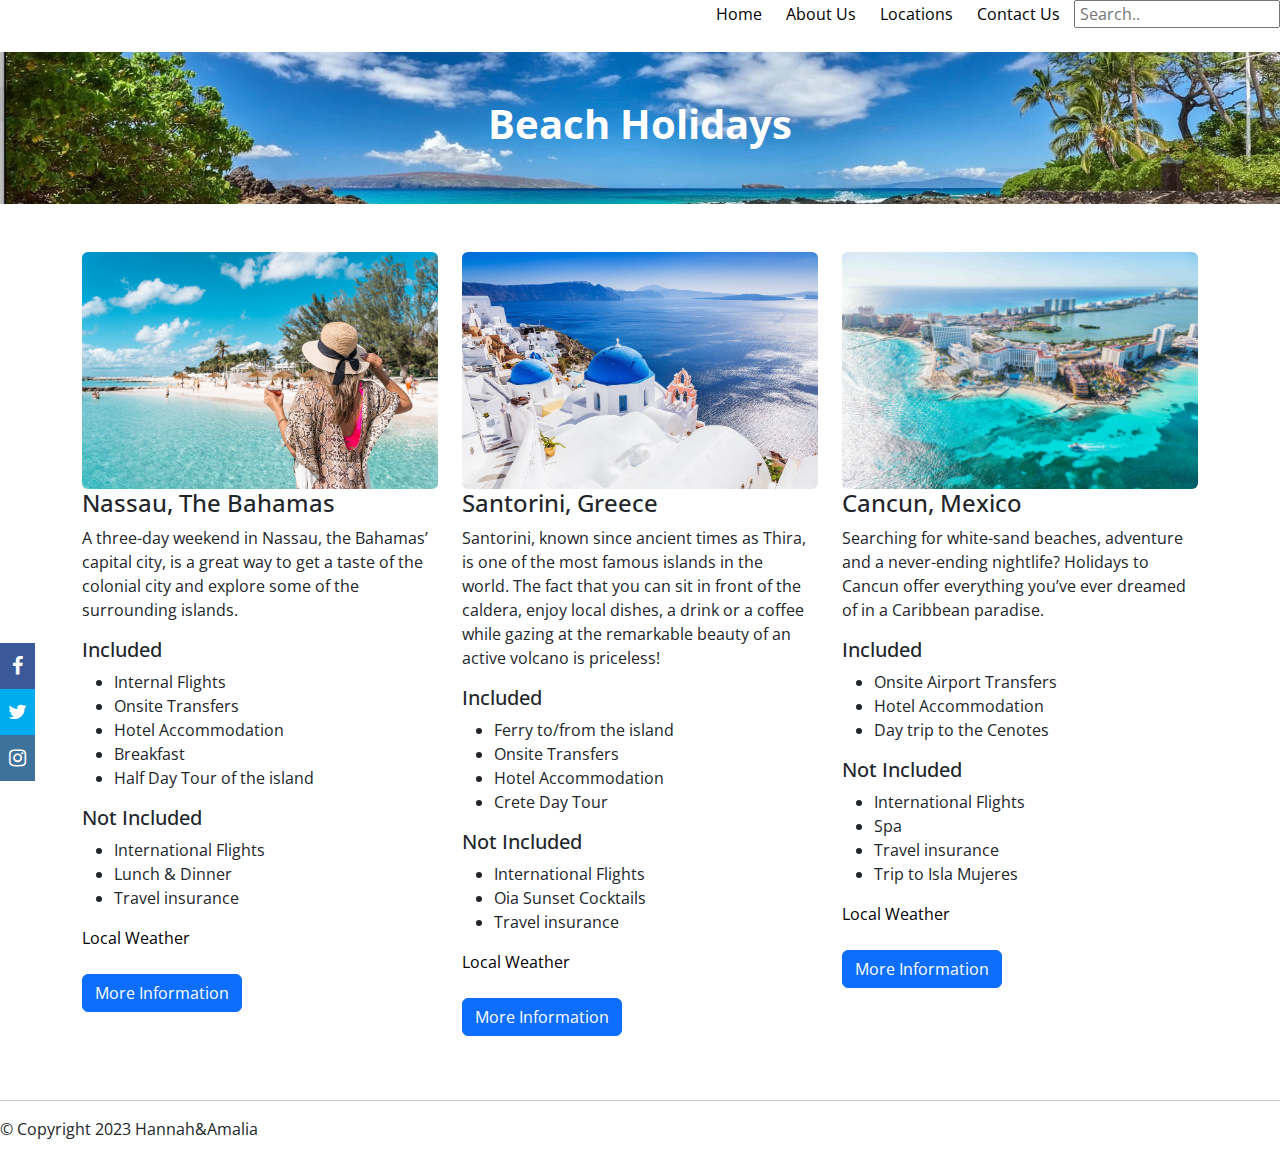
<file: Page2.html>
<!DOCTYPE html>
<html lang="en">
<head>
  <title>Beach Holidays</title>
  <meta charset="UTF-8">
  <meta http-equiv="X-UA-Compatible" content="IE=edge">
  <meta name="viewport" content="width=device-width, initial-scale=1.0">
  <link href="https://cdn.jsdelivr.net/npm/bootstrap@5.2.3/dist/css/bootstrap.min.css" rel="stylesheet">
  <script src="https://cdn.jsdelivr.net/npm/bootstrap@5.2.3/dist/js/bootstrap.bundle.min.js"></script>
  
   <link rel="stylesheet" href="https://cdnjs.cloudflare.com/ajax/libs/font-awesome/4.7.0/css/font-awesome.min.css">
  <link rel="stylesheet" href="style.css">
  <link rel="preconnect" href="https://fonts.googleapis.com">
  <link rel="preconnect" href="https://fonts.gstatic.com" crossorigin>
  <link href="https://fonts.googleapis.com/css2?family=Open+Sans:wght@300&display=swap" rel="stylesheet">

  <div class="topnav">
    <a class="active" href="index.html" target="_blank" style="text-decoration:none;">Home</a>
    <a class="active" href="#aboutus" style="text-decoration:none;">About Us</a>
    <a class="active" href="#location" style="text-decoration:none;">Locations</a>
    <a class="active" href="Page3.html" target="_blank" style="text-decoration:none;">Contact Us</a>
    <input type="text" placeholder=" Search..">
  </div>
  <br>
</head>
<body>
  <div class="container-fluid p-5 bg-class text-white text-center">
  <h1 class="fs-1 fw-bolder">Beach Holidays</h1>
  </div>

  <div class="container mt-5">
    <div class="row">
      <div class="col-sm-4">
        <img class = "rounded img-fluid" src="Bahamas.jpg"  alt="Pic of the Bahamas">
        <h4>Nassau, The Bahamas</h4>
        <p class="text-start fs-6">A three-day weekend in Nassau, the Bahamas’ capital city, is a great way to get a taste of the colonial city and explore some of the surrounding islands.</p>
        <h5>Included</h5>
          <ul>
            <li>Internal Flights</li>
            <li>Onsite Transfers</li>
            <li>Hotel Accommodation</li>
            <li>Breakfast</li>
            <li>Half Day Tour of the island</li>
          </ul>
        <h5>Not Included</h5>
          <ul>
            <li>International Flights</li>
            <li>Lunch & Dinner</li>
            <li>Travel insurance</li>
          </ul>
        <a href="https://weather.com/weather/today/l/2de5e04306fedaddc95277d99edf6cb7da5d80a3a77b01ccbd5074db1eb06023" target="_blank">Local Weather</a>
        <br>
        <br>
        <a class="btn btn-primary" href="Page3.html" target="_blank">More Information</a>
        <br>
        <br>
        <br>
      </div>
    
      <div class="col-sm-4">
        <img src="Santorini.jpeg" class="rounded img-fluid" alt="Pic of Santorini">
        <h4>Santorini, Greece</h4>
        <p class="text-start fs-6">Santorini, known since ancient times as Thira, is one of the most famous islands in the world. The fact that you can sit in front of the caldera, enjoy local dishes, a drink or a coffee while gazing at the remarkable beauty of an active volcano is priceless!</p>
        <h5>Included</h5>
         <ul>
            <li>Ferry to/from the island</li>
            <li>Onsite Transfers</li>
            <li>Hotel Accommodation</li>
            <li>Crete Day Tour</li>
          </ul>
        <h5>Not Included</h5>
          <ul>
            <li>International Flights</li>
            <li>Oia Sunset Cocktails</li>
            <li>Travel insurance</li>
          </ul>
        <a href="https://weather.com/weather/today/l/c31397e6f8051a5eec63e55ee590816c3dad695ecc28989224e8c4abfa647d0b" target="_blank">Local Weather</a>
        <br>
        <br>
        <a class="btn btn-primary" href="Page3.html" target="_blank">More Information</a>
        <br>
        <br>
        <br>
      </div>
    
      <div class="col-sm-4">
        <img src="Cancun2.jpeg" class="rounded img-fluid" alt="Pic of Cancun">
        <h4>Cancun, Mexico</h4>
        <p class="text-start fs-6">Searching for white-sand beaches, adventure and a never-ending nightlife? Holidays to Cancun offer everything you’ve ever dreamed of in a Caribbean paradise.</p>
        <h5>Included</h5>
          <ul>
            <li>Onsite Airport Transfers</li>
            <li>Hotel Accommodation</li>
            <li>Day trip to the Cenotes</li>
          </ul>
        <h5>Not Included</h5>
          <ul>
            <li>International Flights</li>
            <li>Spa</li>
            <li>Travel insurance</li>
            <li>Trip to Isla Mujeres</li>
          </ul>
        <a href="https://weather.com/weather/today/l/da2be3197b9161d9455d2682c6f8adbef50e47eee836468d3333deb460c3c4dc" target="_blank">Local Weather</a>
        <br>
        <br>
        <a class="btn btn-primary" href="Page3.html" target="_blank">More Information</a>
        <br>
        <br>
      </div>
    </div>   
  </div>
  
  <div class="stickyicon-list">  
     <a href="#facebook" class="facebook">   
    <i class="fa fa-facebook"></i>   
    </a>   
    
    <a href="#twitter" class="twitter">   
    <i class="fa fa-twitter"></i>   
    </a>     
    
    <a href="#instagram" class="instagram">   
    <i class="fa fa-instagram"></i>   
    </a> 
   </div>
  <hr>
  <footer> &copy; Copyright 2023 Hannah&Amalia</footer>
  <br>
</body>
</html>
</file>
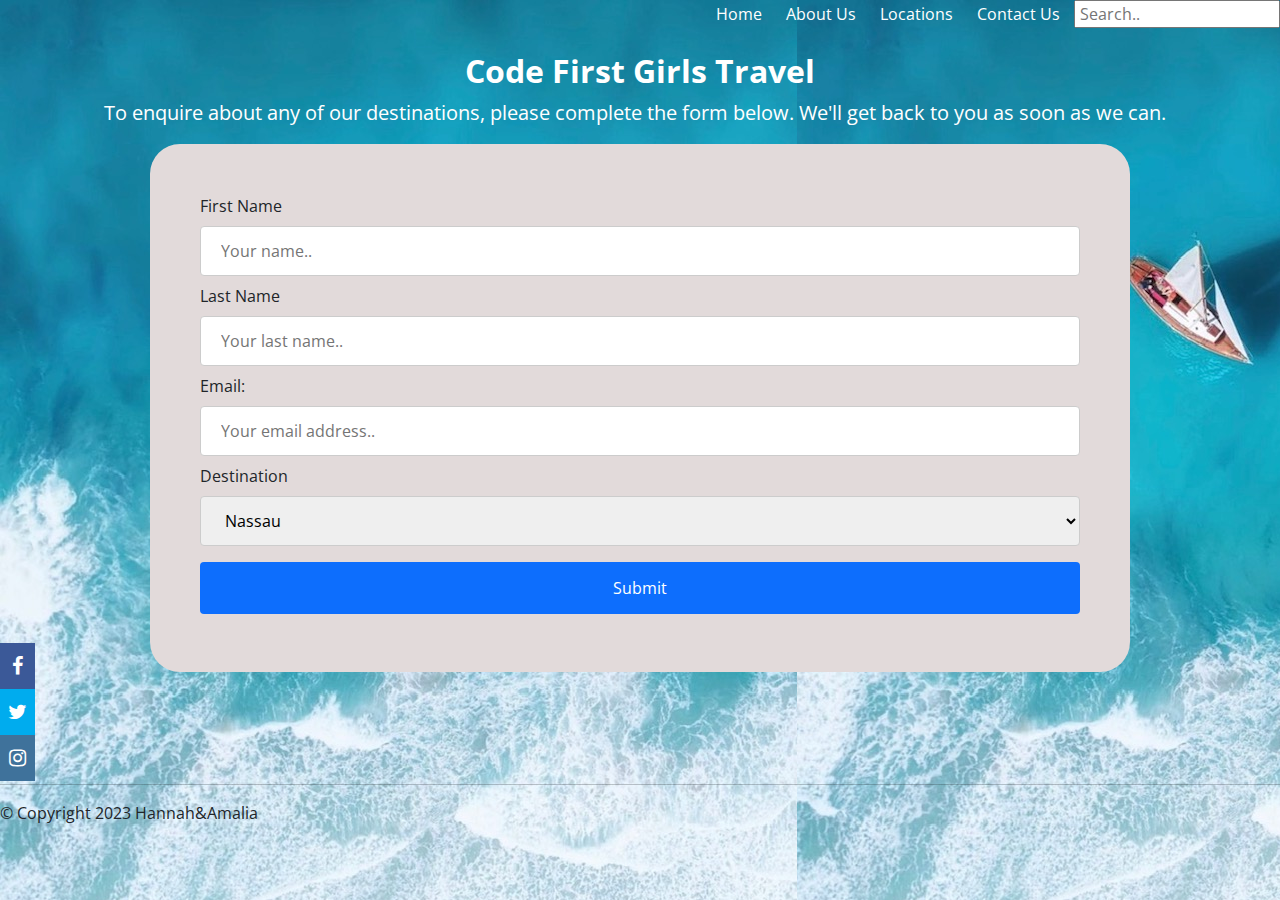
<file: Page3.html>
<!DOCTYPE html>
<html lang="en">

<head>
  <meta charset="UTF-8">
  <meta name="viewport" content="width=device-width, initial-scale=1.0">
  <title>Contact Us</title>

  <link href="https://cdn.jsdelivr.net/npm/bootstrap@5.2.3/dist/css/bootstrap.min.css" rel="stylesheet">
  <script src="https://cdn.jsdelivr.net/npm/bootstrap@5.2.3/dist/js/bootstrap.bundle.min.js"></script>
   <link rel="stylesheet" href="https://cdnjs.cloudflare.com/ajax/libs/font-awesome/4.7.0/css/font-awesome.min.css">

  <link rel="stylesheet" href="style.css">

  <link rel="preconnect" href="https://fonts.googleapis.com">
  <link rel="preconnect" href="https://fonts.gstatic.com" crossorigin>
  <link href="https://fonts.googleapis.com/css2?family=Open+Sans:wght@300&display=swap" rel="stylesheet">

  <div class="topnav">
    <a class="active" href="index.html" target="_blank" style="text-decoration:none; color: white;">Home</a>
    <a class="active" href="#aboutus" style="text-decoration:none; color:white;">About Us</a>
    <a class="active" href="#location" style="text-decoration:none; color:white;">Locations</a>
    <a class="active" href="#contactus" style="text-decoration:none; color:white;">Contact Us</a>
    <input type="text" placeholder=" Search..">
  </div>
  <br>
</head>

<body>
   <h1 style="color:white">Code First Girls Travel</h1>
  <p style="color:white"> To enquire about any of our destinations, please complete the form below. We'll get back to you as soon as we can.
  </p>

  <style>
body {
  background-image: url('seaboat.jpg');
}
</style>

  
   <form class="my-form">
     
     <div>
        <label for="fname">First Name</label>
        <input class="form-group" type="text" name="firstname" placeholder="Your name..">
      </div> 
      
      <div>
        <label for="lname">Last Name</label>
        <input class="form-group" type="text" name="lastname" placeholder="Your last name..">
      </div> 
     
      <div>
        <label for="email">Email:</label>
        <input class="form-group" type="email" name="email" placeholder="Your email address..">
      </div>
      
      <div>
        <label for="destinations">Destination</label>
        <select class="form-group" id="destinations" name="destinations">
          <option value="nassau">Nassau</option>
          <option value="cancun">Cancun</option>
          <option value="santorini">Santorini</option>
        </select> 
      </div>
     
        <input type="submit" value="Submit" class="btn btn-primary">
    </form>
  <br>
  <br>
  <br>
  <br>

  <div class="stickyicon-list">  
     <a href="#facebook" class="facebook">   
    <i class="fa fa-facebook"></i>   
    </a>   
    
    <a href="#twitter" class="twitter">   
    <i class="fa fa-twitter"></i>   
    </a>     
    
    <a href="#instagram" class="instagram">   
    <i class="fa fa-instagram"></i>   
    </a> 
   </div>
  <hr>
  <footer> &copy; Copyright 2023 Hannah&Amalia</footer>
  <br>
</body>

</html>
</file>
<file: style.css>
* {
  margin: 0%;
  padding: 0%;
  font-family: "Open Sans", sans-serif;
  box-sizing: border-box;
}

.topnav {
  text-align: right;
}

.active {
  margin: 10px;
  color: black;
}

.hero-image {
  display: flex;
  flex-direction: column;
  background-image: url(mountain-peak-view-panorama.jpg);
  background-position: center;
  height: 50vh;
  align-self: center;
  background-repeat: no-repeat;
  background-size: cover;
  align-items: center;
  justify-content: center;
  border-radius: 20px;
  margin-bottom: 40px;
  margin-top: 40px;
}


.hero-content {
  text-align: center;
  font-size: large;
  color: white;
}

.main-heading {
  font-size: 50px;
  font-weight: bold;
}

.second-heading {
  font-style: italic;
}

h1 {
  text-align: center;
  font-size: 2em;
  font-weight: bold;
}

p {
  text-align: center;
  font-size: 20px;
  margin-right: 10px;

}

pre {
  white-space: pre-wrap;
  word-wrap: break-word;
  text-align: center;
}

#Pindrop {
  width: 90px;
  height: 90px;
}

.center {
  display: block;
  margin-left: auto;
  margin-right: auto;
  width: 50%;
}

.image-container {
  text-align: center;
}

.image-container img {
  width: 25.25%;
  height: auto;
  padding: 10px;
  margin: 10px;
  border-radius: 20px;
  display: inline-block;
}

.h4beach {
 position: absolute;
  bottom: -45%;
  left: 22%;
  transform: translate(-50%, -50%);
  -ms-transform: translate(-50%, -50%);
  font-weight: bold;
  color: white;
  font-size: 30px;
}

.h4mountain {
 position: absolute;
  bottom: -45%;
  left: 50%;
  transform: translate(-50%, -50%);
  -ms-transform: translate(-50%, -50%);
  font-weight: bold;
  color: white;
  font-size: 30px;
}

.h4city {
 position: absolute;
  bottom: -45%;
  left: 77%;
  transform: translate(-50%, -50%);
  -ms-transform: translate(-50%, -50%);
  font-weight: bold;
  color: white;
  font-size: 30px;
}


/* Footer */  

.stickyicon-list {   
position: fixed;   
bottom: 50px;   
transform: translateY(-50%);             
}         

.stickyicon-list a {   
display: block;   
text-align: center;   
padding: 8px;   
transition: all 0.5s ease;   
color: white;   
font-size: 20px;   
}         

.stickyicon-list a:hover {   
color: #000;   
width:10px;   
}   

.facebook {   
background: #3b5998;   
color: white;  
}         
.twitter {   
color: white;   
background: #00acee;   
}   
.instagram {   
background: #3f729b;   
color: white;   
}         


/* Page 2 */
.bg-class {
  background-image: url(PanBeach.jpg);
  background-size: cover;
  background-position: center;
  padding: 20px;
}

:root {
  --bs-body-font-family: 'Open Sans', sans-serif;
}

a {
  text-decoration: none;
  color:#000;
}

a:hover {
  color: #118b8d;
} 

/* Page 3 */

.form-group {
  width: 100%;
  padding: 12px 20px;
  margin: 8px 0;
  display: inline-block;
  border: 1px solid #ccc;
  border-radius: 4px;
  box-sizing: border-box;
}


input[type=submit] {
  width: 100%;
  color: white;
  padding: 14px 20px;
  margin: 8px 0;
  border: none;
  border-radius: 4px;
  cursor: pointer;
}

input[type=submit]:hover {
  background-color: cornflowerblue;
}

.my-form {
  margin-left: 150px;
  margin-right: 150px;
  border-radius: 30px;
  background-color: #e2dada;
  padding: 50px;
}
</file>
